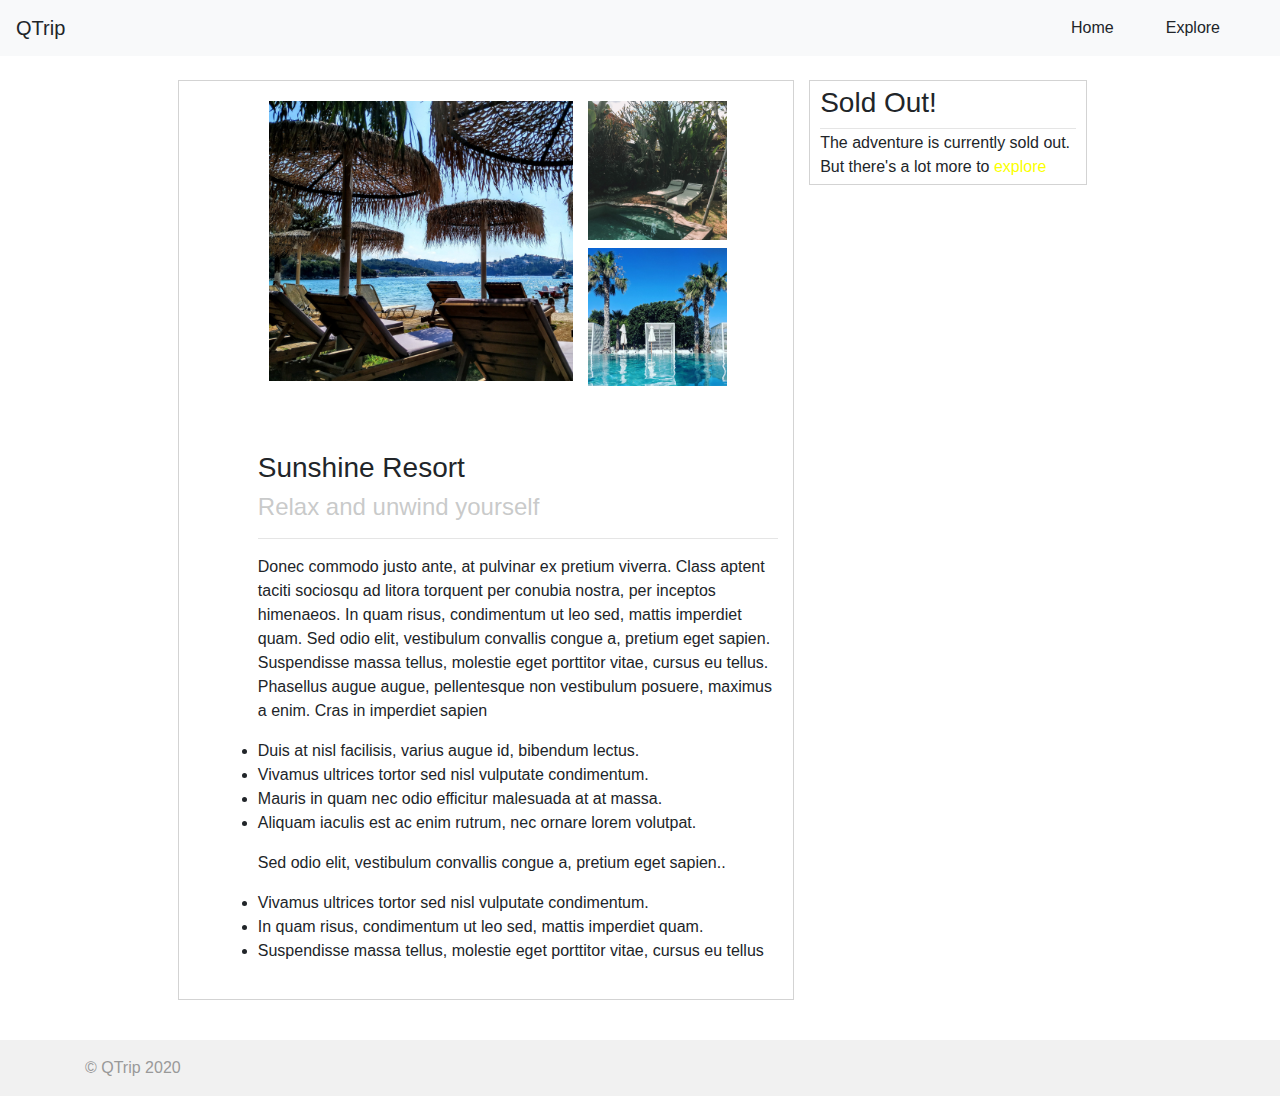
<file: pages/adventures/resort/index.html>
<!DOCTYPE html>
<html lang="en">
  <head>
    <meta charset="UTF-8" />
    <meta name="viewport" content="width=device-width, initial-scale=1.0" />
    <title>QTrip Adventure Detail</title>
    <link rel="stylesheet" href="../../../css/styles.css" />
    <link
      rel="stylesheet"
      href="https://stackpath.bootstrapcdn.com/bootstrap/4.5.2/css/bootstrap.min.css"
      integrity="sha384-JcKb8q3iqJ61gNV9KGb8thSsNjpSL0n8PARn9HuZOnIxN0hoP+VmmDGMN5t9UJ0Z"
      crossorigin="anonymous"
    />
  </head>

  <body>
    <nav class="navbar navbar-expand-lg navbar-light bg-light">
      <a class="navbar-brand" href="/">QTrip</a>
      <button
        class="navbar-toggler"
        type="button"
        data-toggle="collapse"
        data-target="#navbarNavDropdown"
        aria-controls="navbarNavDropdown"
        aria-expanded="false"
        aria-label="Toggle navigation"
      >
        <span class="navbar-toggler-icon"></span>
      </button>
      <div class="collapse navbar-collapse" id="navbarNavDropdown">
        <ul class="navbar-nav d-flex justify-content-end w-100">
          <li class="nav-item">
            <a class="nav-link" href="\index.html">Home </a>
          </li>
          <li class="nav-item active">
            <a class="nav-link" href="\pages\adventures\index.html">Explore</a>
          </li>
        </ul>
      </div>
    </nav>
    <div class="container">
      <div class="col-lg-10 mx-auto mt-4">
        <div class="row">
          <div
            class="col-lg-8 content"
            style="border: 1px solid lightgrey; margin: 0px"
          >
            <!-- TOOD: MODULE_ADVENTURE_DETAILS -->
            <!-- 1. Write the child elements as required. -->
            <!-- 2. Remember to use .adventure-card and its related classes.-->

            <div class="resort_images">
              <div class="row">
                <div class="col-lg-8">
                  <img
                    src="\assets\adventures\resort\resort1.jpg"
                    alt=""
                    class="img-fluid float-right"
                    style="max-height: 80%"
                  />
                </div>
                <div class="col-lg-3" style="padding-left: 0">
                  <img
                    src="\assets\adventures\resort\resort2.jpg"
                    alt=""
                    class="img-fluid mb-2"
                  />

                  <img
                    src="\assets\adventures\resort\resort3.jpg"
                    alt=""
                    class="img-fluid"
                  />
                </div>
              </div>
            </div>

            <div class="heading">
              <h3>Sunshine Resort</h3>
              <h4
                style="padding-bottom: 0px; color: rgba(198, 199, 199, 0.945)"
              >
                Relax and unwind yourself
              </h4>
              <hr />
            </div>
            <div class="heading">
              <p>
                Donec commodo justo ante, at pulvinar ex pretium viverra. Class
                aptent taciti sociosqu ad litora torquent per conubia nostra,
                per inceptos himenaeos. In quam risus, condimentum ut leo sed,
                mattis imperdiet quam. Sed odio elit, vestibulum convallis
                congue a, pretium eget sapien. Suspendisse massa tellus,
                molestie eget porttitor vitae, cursus eu tellus. Phasellus augue
                augue, pellentesque non vestibulum posuere, maximus a enim. Cras
                in imperdiet sapien
              </p>
              <ul>
                <li>
                  Duis at nisl facilisis, varius augue id, bibendum lectus.
                </li>
                <li>Vivamus ultrices tortor sed nisl vulputate condimentum.</li>
                <li>
                  Mauris in quam nec odio efficitur malesuada at at massa.
                </li>
                <li>
                  Aliquam iaculis est ac enim rutrum, nec ornare lorem volutpat.
                </li>
              </ul>
              <p>
                Sed odio elit, vestibulum convallis congue a, pretium eget
                sapien..
              </p>
              <ul>
                <li>Vivamus ultrices tortor sed nisl vulputate condimentum.</li>
                <li>
                  In quam risus, condimentum ut leo sed, mattis imperdiet quam.
                </li>
                <li>
                  Suspendisse massa tellus, molestie eget porttitor vitae,
                  cursus eu tellus
                </li>
              </ul>
            </div>
          </div>
          <div class="col-lg-4">
            <div class="right_side">
              <h3>Sold Out!</h3>
              <hr style="margin-bottom: 2px; margin-top: 2px" />
              The adventure is currently sold out. But there's a lot more to
              <a href="\pages\adventures\index.html"
                ><span style="color: rgb(251, 255, 0)">explore</span>
              </a>
            </div>
          </div>
        </div>
      </div>
    </div>

    <!-- <div class="container row">
      
         <div class="col-lg-9">image</div>
         <div class="col-lg-3">Booked</div>
        
    </div> -->

    <footer>
      <div class="container">© QTrip 2020</div>
    </footer>
    <script
      src="https://code.jquery.com/jquery-3.5.1.slim.min.js"
      integrity="sha384-DfXdz2htPH0lsSSs5nCTpuj/zy4C+OGpamoFVy38MVBnE+IbbVYUew+OrCXaRkfj"
      crossorigin="anonymous"
    ></script>
    <script
      src="https://cdn.jsdelivr.net/npm/popper.js@1.16.1/dist/umd/popper.min.js"
      integrity="sha384-9/reFTGAW83EW2RDu2S0VKaIzap3H66lZH81PoYlFhbGU+6BZp6G7niu735Sk7lN"
      crossorigin="anonymous"
    ></script>
    <script
      src="https://stackpath.bootstrapcdn.com/bootstrap/4.5.2/js/bootstrap.min.js"
      integrity="sha384-B4gt1jrGC7Jh4AgTPSdUtOBvfO8shuf57BaghqFfPlYxofvL8/KUEfYiJOMMV+rV"
      crossorigin="anonymous"
    ></script>
  </body>
</html>
</file>
<file: css/styles.css>
* {
  margin: 0px;
  padding: 0px;
}
html,
body {
  position: relative;
}

body {
  overflow-y: auto;
  min-height: 100vh;
}
textarea:focus,
input:focus {
  outline: none;
}
a {
  color: inherit !important;
  text-decoration: none !important;
}
footer {
  background: #f1f1f1;
  width: 100%;
  padding: 16px 0px;
  color: #999;
  vertical-align: bottom;
  margin-top: 40px;
  /* width: 100%; */
  /* height: 2.5rem;   */
}

.banner {
  height: 500px;
  width: 100%;
  background: #999;
  margin: 20px 0px;
}

.content {
  padding: 20px 0px;
  /* display: flex; */
  /* flex-wrap: wrap; */
}

/* ================================== */
/* Layout page CSS */
/* ================================== */

.tile {
  /* TODO: MODULE_CARDS */
  /* 1. Fill in the required properties. */
}
.tile img {
  /* TODO: MODULE_CARDS */
  /* 1. Fill in the required properties. */
}
.tile img:hover {
  /* TODO: MODULE_CARDS */
  /* 1. Fill in the required properties. */
}

/* Hint: Notice the position:absolute and z-index properties. */
/* Think about how those in relation to the existing "tile" classes. */
.tile-text {
  position: absolute;
  z-index: 1;
  text-transform: uppercase;
  letter-spacing: 2px;
}

.hero-image {
  /* Use "linear-gradient" to add a darken background effect to the image (photographer.jpg). This will make the text easier to read */
  background-image: linear-gradient(rgba(0, 0, 0, 0.5), rgba(0, 0, 0, 0.5)),
    url("/assets/hero.jpg");

  /* TODO: MODULE_LAYOUT */
  /* 1. Set a specific height. */
  /* 2. Position and center the image to scale nicely on all screens. */
  height: 100%;
  position: relative;
  background-position: center;
  background-size: cover;
}
.hero-text {
  text-align: center;
  position: relative;

  color: white;
}
.hero-subheading {
  font-size: 24px;
  font-weight: 100;
}
.hero-input {
  width: 60%;
  height: 50px;
  padding: 16px;
  border-radius: 8px;
  border: none;
}

.nav-link {
  margin-right: 36px;
}

.card-text {
  position: absolute;
  margin-top: 100%;
  color: rgba(255, 255, 255, 0.603);
  text-align: center;
  text-transform: uppercase;
  letter-spacing: 2px;
}


.card:hover{
  opacity: 0.7;
  transition-delay: -1ms;
  transform: scale(1.1);

}

.resort-images{
  height: 50%;
  width: 50%;
}

.heading{
  justify-content: center;
  padding-left: 11%;
  padding-top: 0%;
}

.right_side{
  border: 1px solid lightgrey;
  padding: 5px 10px;
  width: 100%
}
/* ================================== */
/* Adventures grid page CSS */
/* ================================== */

.adventure-card-height {
  /* TODO: MODULE_ADVENTURES_GRID */
  /* 1. Fill in the required properties. */
  max-height: 200px;
}
.adventure-card img {
  /* TODO: MODULE_ADVENTURES_GRID */
  /* 1. Fill in the required properties. */
}
.adventure-card img:hover {
  /* TODO: MODULE_ADVENTURES_GRID */
  /* 1. Fill in the required properties. */
}

/* ================================== */
/* Adventure details page CSS */
/* ================================== */

.adventure-detail-card {
  /* TODO: MODULE_ADVENTURE_DETAILS */
  /* 1. Fill in the required properties. */
}

.adventure-card-image {
  /* TODO: MODULE_ADVENTURE_DETAILS */
  /* 1. Fill in the required properties. */
}
.adventure-card-image:hover {
  /* TODO: MODULE_ADVENTURE_DETAILS */
  /* 1. Fill in the required properties. */
}
.experience-content ul li {
  margin-left: 16px;
  padding: 0;
}

@media only screen and (min-width: 768px) {
  /* For desktops phones: */
  #reservation {
    width: 400px;
    position: fixed;
  }
}
</file>
